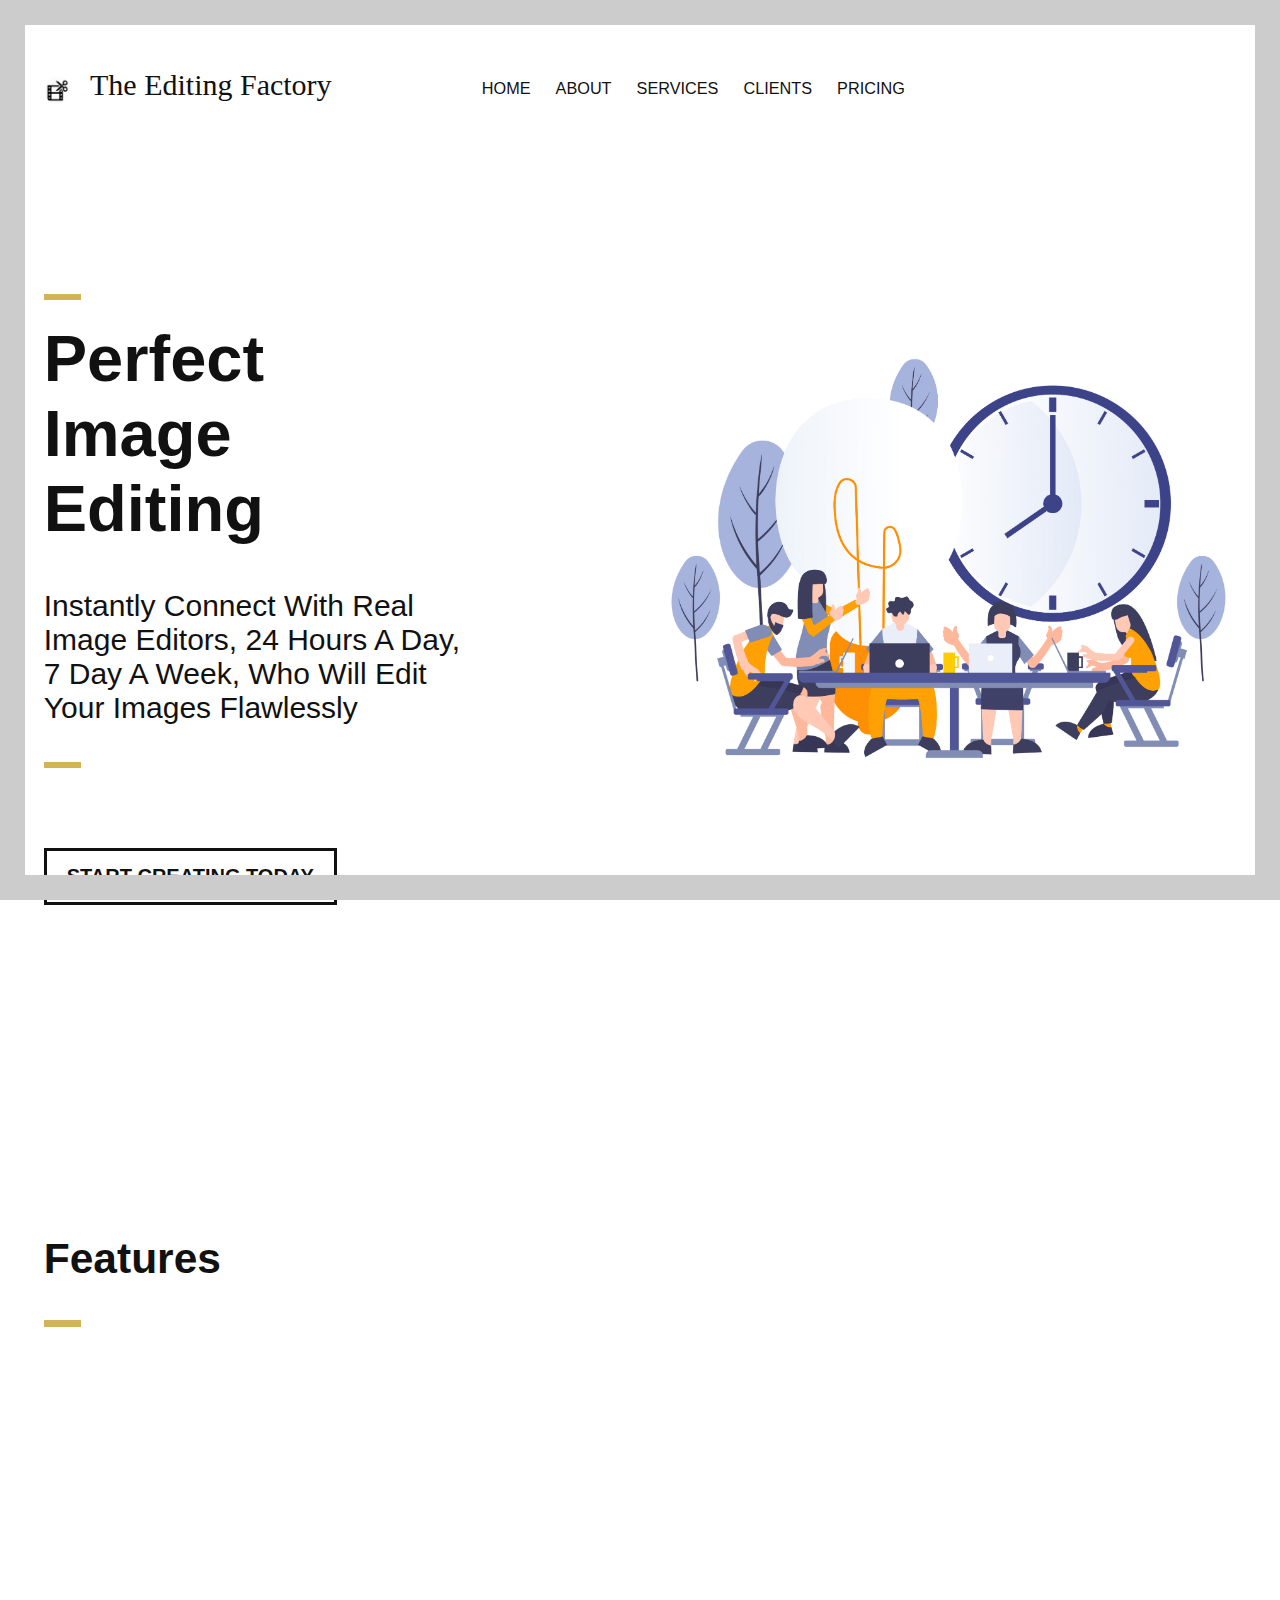
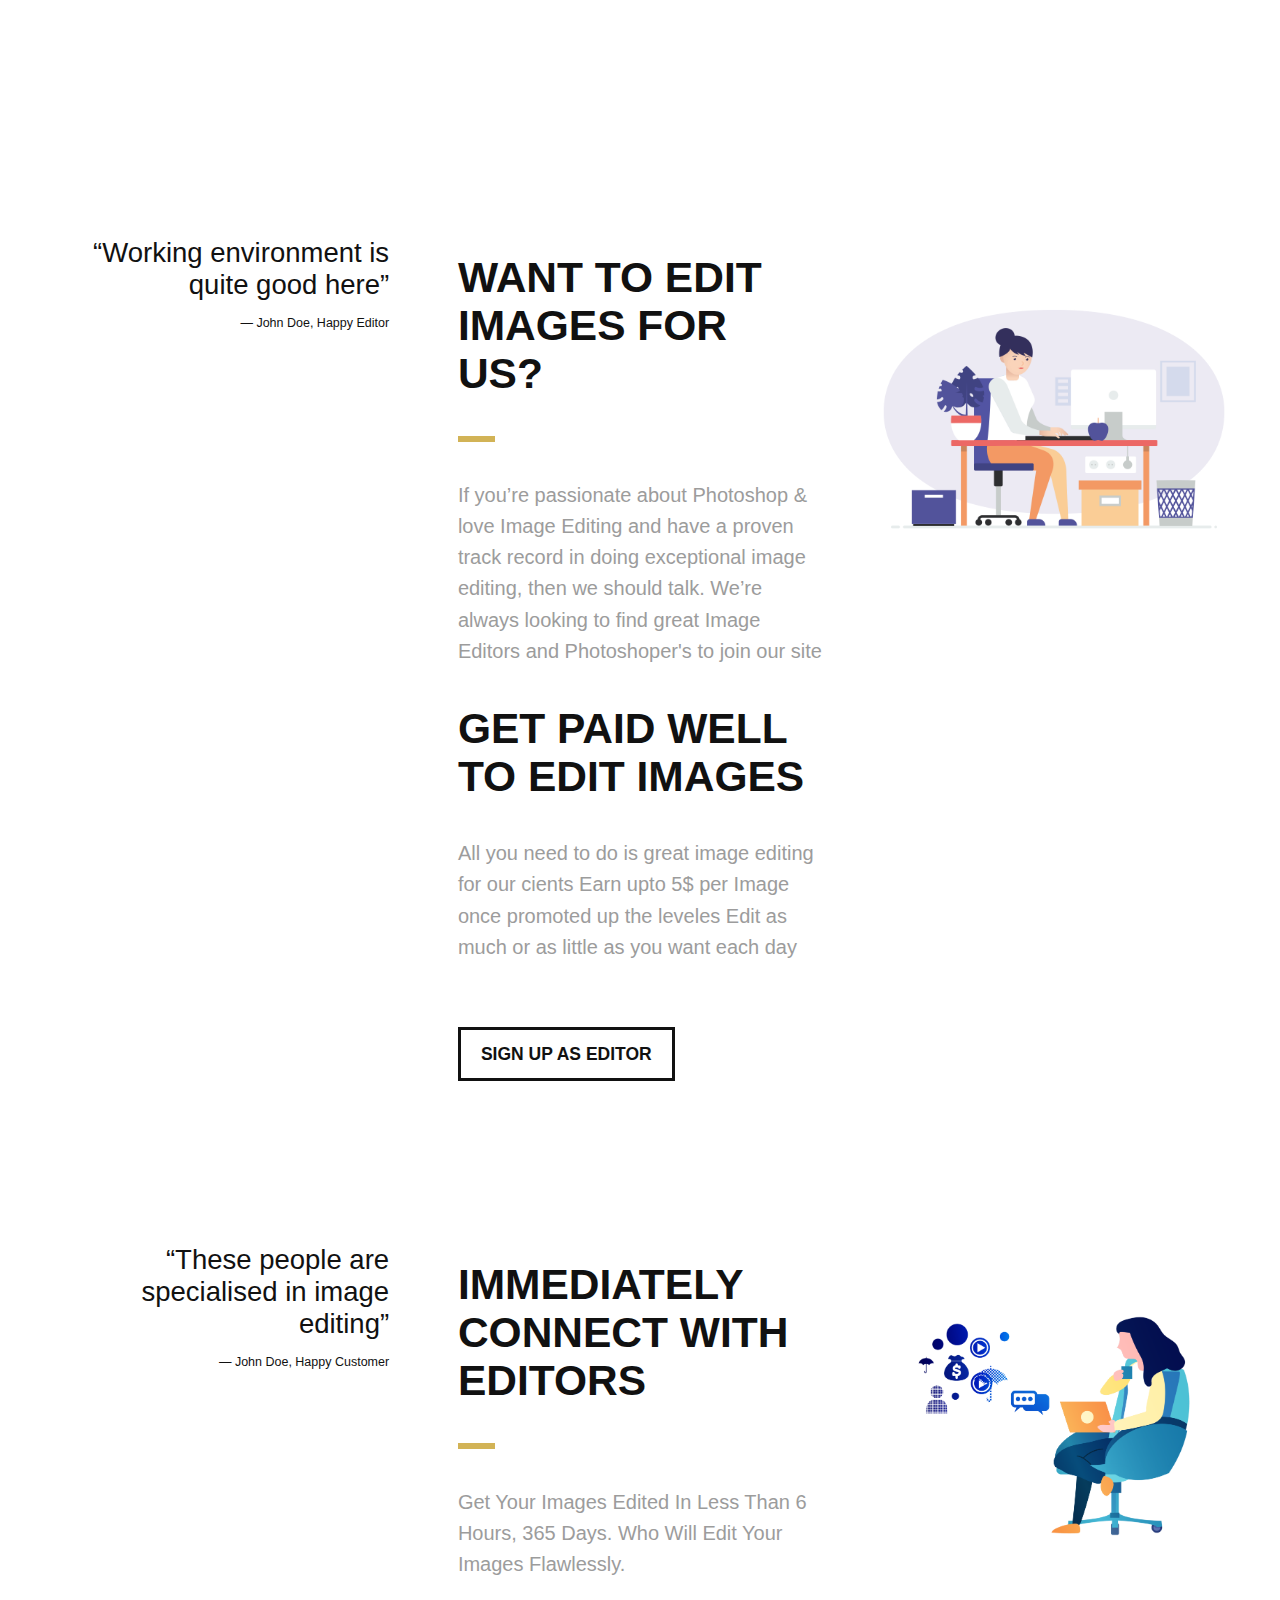
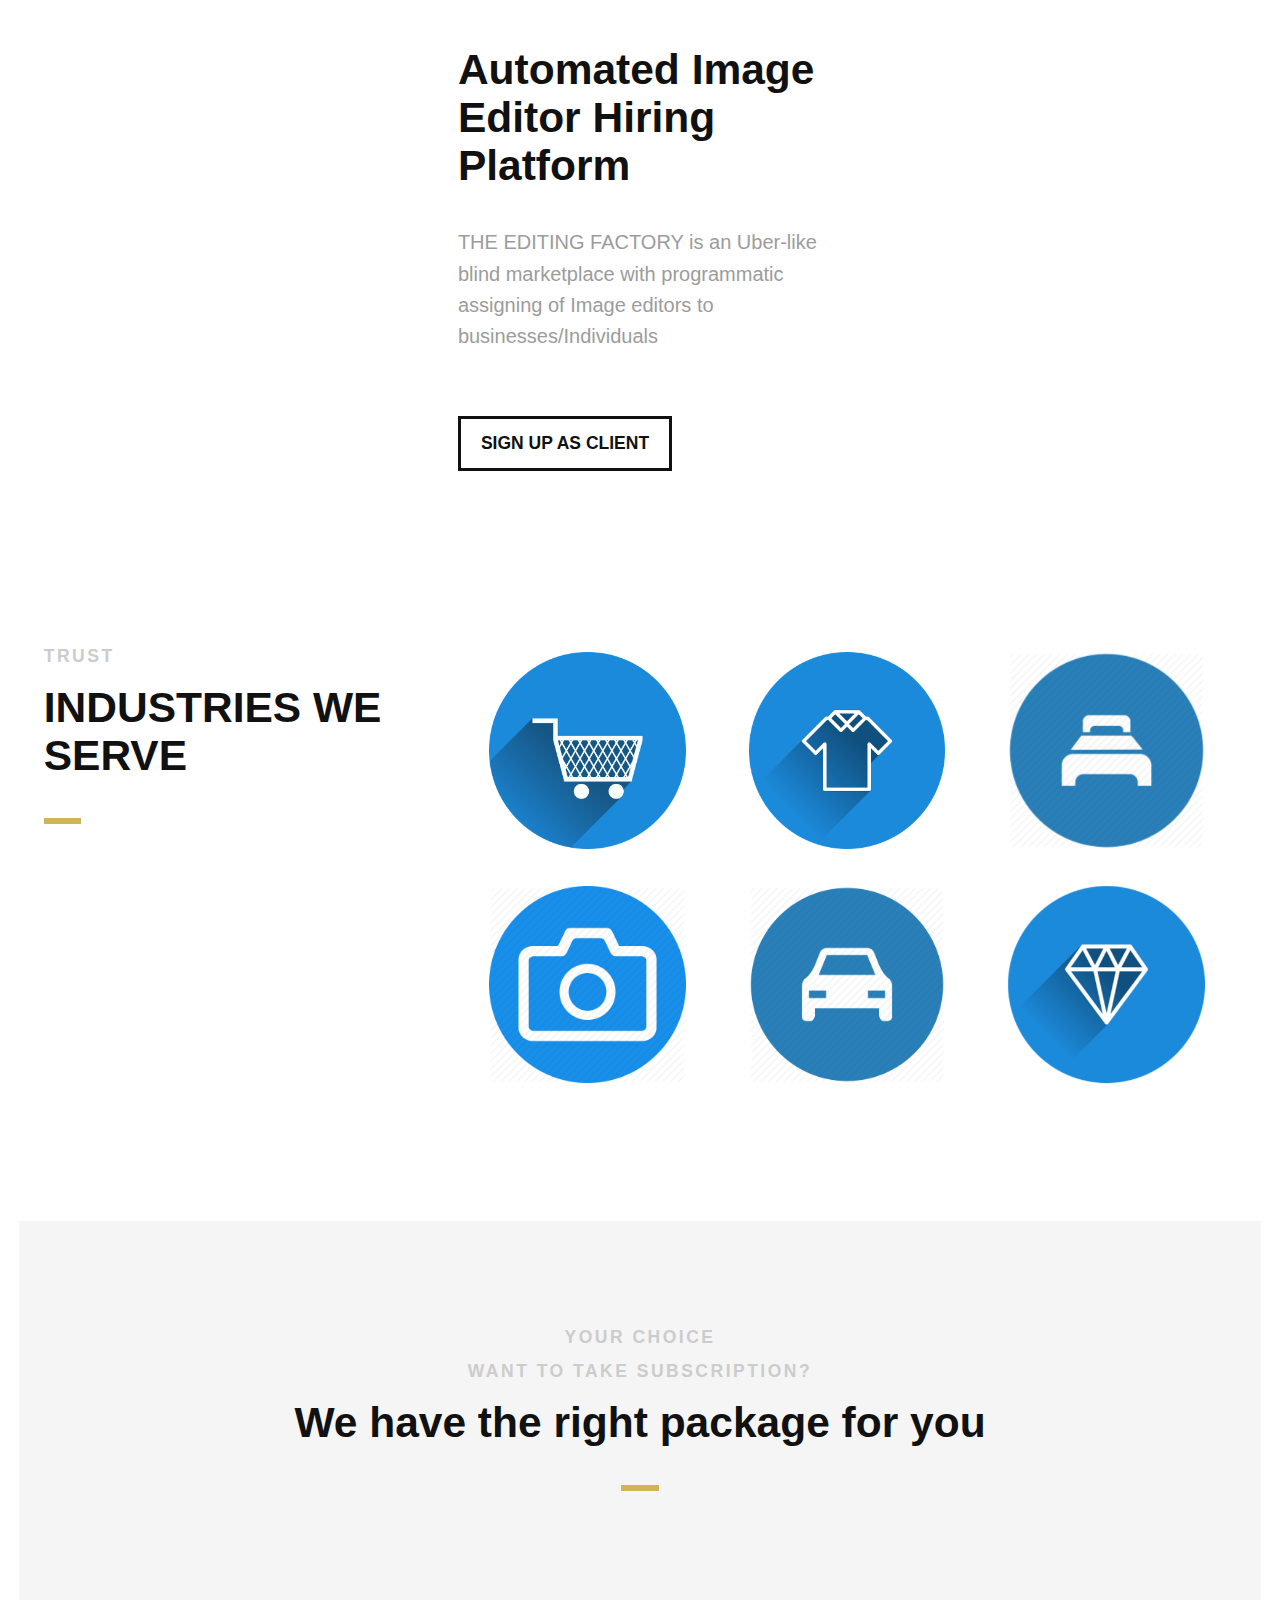
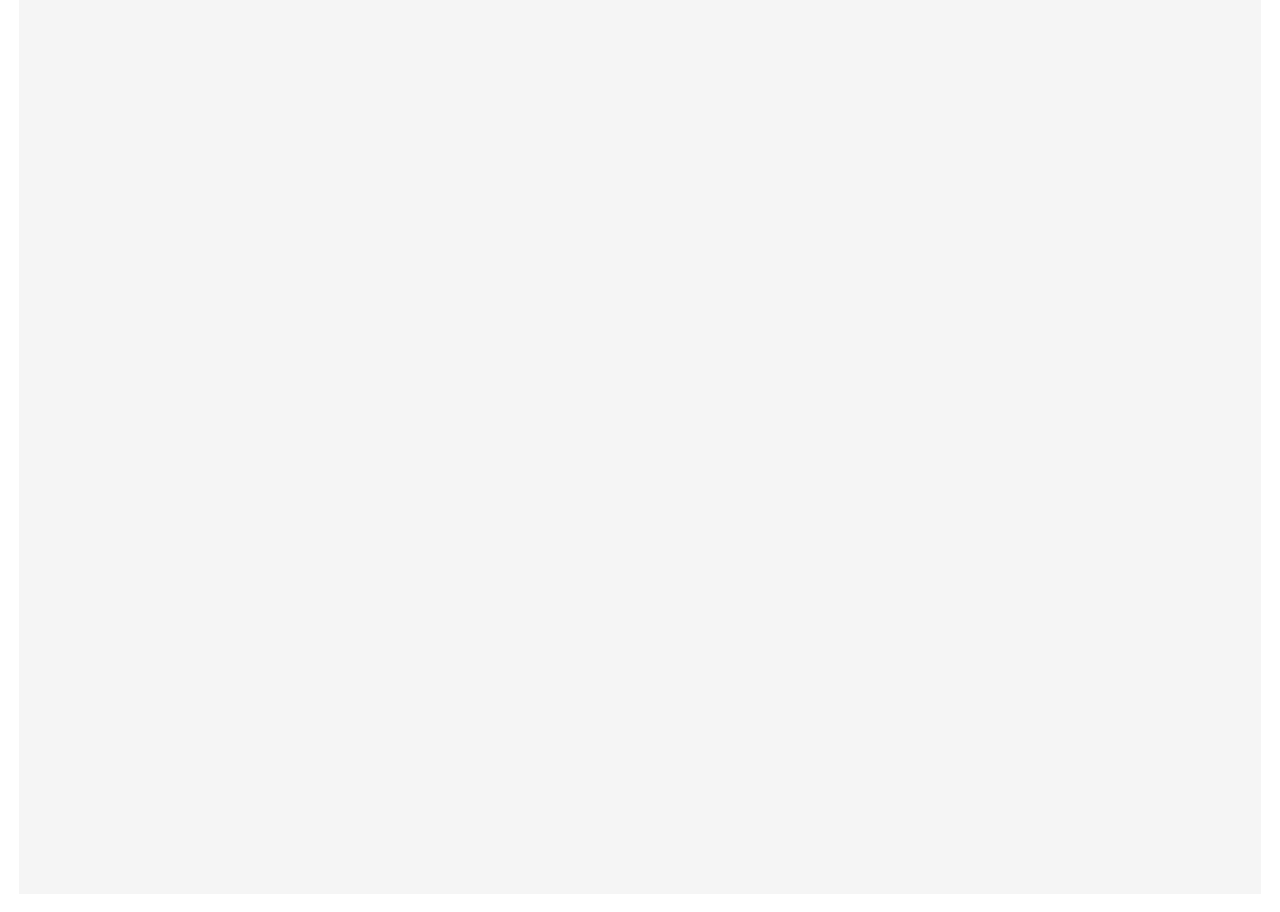
<file: index.html>
<!DOCTYPE html>
<html>
<head lang="en">
    <meta charset="UTF-8">

    <!--Page Title-->
    <title>The Editing factory- Free Landing Page Template</title>

    <base href="https://Arpit12000.github.io/editingfactory/">

    <!--Meta Keywords and Description-->
    <meta name="keywords" content="">
    <meta name="description" content="">
    <meta name="viewport" content="width=device-width, initial-scale=1.0, user-scalable=no"/>

    <!--Favicon-->
    <link rel="shortcut icon" href="images/favicon.ico" title="Favicon"/>

    <!-- Main CSS Files -->
    <link href="assets/css/style.css">

    <!-- Namari Color CSS -->
    <link href="assets/css/namari-color.css">

    <!--Icon Fonts - Font Awesome Icons-->
    <link  href="assets/css/font-awesome.min.css">

    <!-- Animate CSS-->
    <link href="assets/css/font-awesome.css">

    <!--Google Webfonts-->
    <link href='https://fonts.googleapis.com/css?family=Open+Sans:400,300,600,700,800' >
<link rel="stylesheet" href="styles.1b0a52781b25cded14c1.css"></head>
<body>




<app-root>
  <!-- Preloader -->
<div id="preloader">
  <div id="status" class="la-ball-triangle-path">
      <div></div>
      <div></div>
      <div></div>
  </div>
</div>
<!--End of Preloader-->
</app-root>

<!-- Include JavaScript resources -->
<script src="assets/js/jquery.1.8.3.min.js"></script>
<script src="assets/js/wow.min.js"></script>
<script src="assets/js/featherlight.min.js"></script>
<script src="assets/js/featherlight.gallery.min.js"></script>
<script src="assets/js/jquery.scrollUp.min.js"></script>
<script src="assets/js/jquery.easing.min.js"></script>
<script src="assets/js/jquery.stickyNavbar.min.js"></script>
<script src="assets/js/jquery.waypoints.min.js"></script>
<script src="assets/js/images-loaded.min.js"></script>
<script src="assets/js/lightbox.min.js"></script>
<script src="assets/js/site.js"></script>
<script src="assets/js/pushy.min.js"></script>


 












<script src="runtime-es2015.0811dcefd377500b5b1a.js" type="module"></script><script src="runtime-es5.0811dcefd377500b5b1a.js" nomodule defer></script><script src="polyfills-es5.1a3c78b07cd6f16c6e9a.js" nomodule defer></script><script src="polyfills-es2015.1f913f16a2d346cc8bdc.js" type="module"></script><script src="main-es2015.27323115ba32343f4334.js" type="module"></script><script src="main-es5.27323115ba32343f4334.js" nomodule defer></script></body>
</html>
</file>
<file: assets/css/namari-color.css>
/* Namari Landing Page Dynamic Style Index

1. Website Default Styling
2. Navigation
3. Primary and Secondary Colors
4. Banner
5. Typography
6. Buttons
7. Footer


/*------------------------------------------------------------------------------------------*/
/* 1. Website Default Styling */
/*------------------------------------------------------------------------------------------*/


body {
    background:#fff;
}


/* Default Link Color */

a, .la-ball-triangle-path {
    color:#d2b356;
}

a:hover, #header.nav-solid nav a:hover {
    color:#d2b356;
}

/* Default Icon Color */

.icon i {
    color:#d2b356;
}

/* Border Color */

#banner .section-heading:before, .testimonial.classic footer:before {
    background: #d2b356;
}

.pricing-block-content:hover {
    border-color:#d2b356;
}


/*------------------------------------------------------------------------------------------*/
/* 2. Navigation */
/*------------------------------------------------------------------------------------------*/


/* Transparent Navigation Color on a Banner */

#header nav a, #header i {
    color:#111;
}


/* Navigation Colors when the Navigation is sticky and solid */ 

#header.nav-solid, #header.nav-solid a, #header.nav-solid i, #nav-mobile ul li a {
    color:#333;
}


/* Navigation Active State */

#header.nav-solid .active {
    color: #d2b356;
    border-color: #d2b356;
}    



/*------------------------------------------------------------------------------------------*/
/* 3. Primary and Secondary Colors */
/*------------------------------------------------------------------------------------------*/


/* Primary Background and Text Colors */

.primary-color, .featured .pricing {
    background-color:#d2b356;
}

.primary-color, .primary-color .section-title, .primary-color .section-subtitle, .featured .pricing, .featured .pricing p {
    color:#fff;    
}

.section-heading h2:after {
    background:#d2b356;
    content:"";
    display:block;
    width:30px;
    height:5px;
    margin-top:30px;
}

.text-center .section-heading h2:after {
    margin:30px auto 25px auto;
}

/* Primary Icon Colors */

.primary-color .icon i, .primary-color i {
    color:#fff;
}


/* Secondary Background and Text Colors */

.secondary-color {
    background-color:#f5f5f5;
}


/*------------------------------------------------------------------------------------------*/
/* 4. Banner */
/*------------------------------------------------------------------------------------------*/


/* Banner Background and Text Colors */

#banner {
    background: url("../images/banner-images/banner-image-1.jpg") no-repeat center top;
    background-size:cover;
}


/*------------------------------------------------------------------------------------------*/
/* 5. Typography */
/*------------------------------------------------------------------------------------------*/


body {
    font-family: 'Open Sans', sans-serif, Arial, Helvetica;
    font-size:15px;
    font-weight:normal;
    color:#111;
}

/* Logo, if you are using Fonts as Logo and not image

#logo h1 {
    font-family:;
    font-size:; 
    font-weight:;
    color:;
}

#logo h2 {
    font-family:;
    font-size:; 
    font-weight:;
    color:;
}

*/


/* Banner Typography */

#banner h1 {
    font-family: 'Open Sans', sans-serif, Arial, Helvetica;
    font-size:62px;
    line-height:60px;
    font-weight:800;
    color:#111;
}

#banner h2 {
    font-family: 'Open Sans', sans-serif, Arial, Helvetica;
    font-size:18px;
    font-weight:300;
    color:#111;
}


/* Section Title and Subtitle */

.section-title {
    font-family: 'Open Sans', sans-serif, Arial, Helvetica;
    font-size: 34px; 
    font-weight:700;
    color:#111;
}

.section-subtitle {
    font-family: 'Open Sans', sans-serif, Arial, Helvetica;
    font-size: 16px;
    font-weight:300;
    color:#9c9c9c;
}

/* Testimonial */

.testimonial q {
    font-family: 'Open Sans', sans-serif, Arial, Helvetica;
    font-size: 17px; 
    font-weight:300;
}

.testimonial.classic q, .testimonial.classic footer {
    color:#111;
}


/* Standard Headings h1-h6 */

h1 {
    font-family: 'Open Sans', sans-serif, Arial, Helvetica;
    font-size: 40px; 
    font-weight:300;
    color:#111;
}

h2 {
    font-family: 'Open Sans', sans-serif, Arial, Helvetica;
    font-size: 34px; 
    font-weight:300;
    color:#111;
}

h3 {
    font-family: 'Open Sans', sans-serif, Arial, Helvetica;
    font-size: 30px; 
    font-weight:700;
    color:#111;
}

h4 {
    font-family: 'Open Sans', sans-serif, Arial, Helvetica;
    font-size: 18px; 
    font-weight:400;
    color:#111;
}

h5 {
    font-family: 'Open Sans', sans-serif, Arial, Helvetica;
    font-size: 16px; 
    font-weight:400;
    color:#111;
}

h6 {
    font-family: 'Open Sans', sans-serif, Arial, Helvetica;
    font-size: 14px; 
    font-weight:400;
    color:#111;
}


/*------------------------------------------------------------------------------------------*/
/* 6. Buttons */
/*------------------------------------------------------------------------------------------*/

/* ----------Default Buttons---------- */


/* Button Text */

.button, input[type="submit"]  {
    font-family: 'Open Sans', sans-serif, Arial, Helvetica;
    font-size:14px;
    font-weight:bold;
    color:#111;
}


/* Button Color */

.button, input[type="submit"] {
    border-color:#111;
}


/* Button Hover Color */

.button:hover,  input[type="submit"]:hover {
    border-color:#d2b356;
    color:#d2b356;
}


/* ----------Banner Buttons---------- */


/* Button Text */

#banner .button {
    font-family: 'Open Sans', sans-serif, Arial, Helvetica;
    font-size:16px;
    color:#111;
}


/* Button Color */

#banner .button {
    border-color:#111;
}


/* Button Hover Color */

#banner .button:hover {
    color:#d2b356;
    border-color:#d2b356;
}


/*------------------------------------------------------------------------------------------*/
/* 7. Footer */
/*------------------------------------------------------------------------------------------*/

#landing-footer, #landing-footer p, #landing-footer a {
    font-family: 'Open Sans', sans-serif, Arial, Helvetica;
    font-size:12px;
    font-weight:normal;
    color:#999;
}

/* Footer Icon Color */

#landing-footer i {
    color:#999;
}
</file>
<file: styles.1b0a52781b25cded14c1.css>
*,:after,:before{box-sizing:border-box}blockquote,body,dd,div,dl,dt,form,h1,h2,h3,h4,h5,h6,li,ol,pre,td,th,ul{margin:0;padding:0;direction:ltr}body{margin:0;padding:0;-webkit-font-smoothing:antialiased;overflow-x:hidden}p{line-height:25px}.row img{height:auto;max-width:100%}a{text-decoration:none;line-height:inherit;transition:opacity .3s ease-out}iframe{border:0!important}.parallax-window{min-height:400px;background:transparent}figure{margin:0}.page-border{position:fixed;z-index:999999;pointer-events:none}.page-border .bottom-border,.page-border .left-border,.page-border .right-border,.page-border .top-border{background:#f3f3ef;position:fixed;z-index:9999}.page-border>.bottom-border,.page-border>.left-border,.page-border>.right-border,.page-border>.top-border{padding:11px;background:#ccc}.page-border .bottom-border,.page-border .top-border{width:100%;padding:10px;left:0}.page-border .left-border,.page-border .right-border{padding:10px;height:100%;top:0}.page-border .top-border{top:0}.page-border .right-border{right:0}.page-border .bottom-border{bottom:0}.page-border .left-border{left:0}#wrapper{margin:0 15px;padding:15px 0;position:relative}input,textarea{border:1px solid #e1e1e1;padding:10px;transition:all .3s linear;border-radius:3px}input{height:40px;margin:3px 0;outline:none;line-height:normal;font-size:14px}input[type=submit]{cursor:pointer;border-style:solid;border-width:2px;padding-top:0;padding-bottom:0}select{border:1px solid #e1e1e1;height:40px;padding:5px}input:focus,textarea:focus{box-shadow:inset 0 1px 3px rgba(0,0,0,.1)}:focus{outline:none}section{clear:both;overflow:hidden}.row{max-width:1245px;margin:0 auto;padding:75px 0;position:relative}.no-padding-bottom.row,.no-padding-bottom .row,.no-padding-bottom div{padding-bottom:0}.no-padding-top.row,.no-padding-top div{padding-top:0}.big-padding-top{padding-top:75px!important}.big-padding-bottom{padding-bottom:85px!important}[class*=col-]{float:left;padding:20px}#clients .col-2-3 [class*=col-]{padding:0}.clearfix:after{content:"";display:table;clear:both}.col-1{width:100%}.col-2{width:50%}.col-3{width:33.33%}.col-4{width:25%}.col-5{width:20%}.col-6{width:16.6666666667%}.col-7{width:14.2857142857%}.col-8{width:12.5%}.col-9{width:11.1111111111%}.col-10{width:10%}.col-11{width:9.09090909091%}.col-12{width:8.33%}.col-2-3{width:66.66%}.col-3-4{width:75%}.col-9-10{width:90%}.col-61{width:61.8%}.col-38{width:38.2%}#header{height:71px!important;overflow:visible;z-index:9999;width:100%;position:absolute!important}#header .row{padding:0}#header aside{text-align:right}#header ul{text-align:center}#header li{display:inline-block;list-style:none;margin:0}#logo{float:left;height:71px;line-height:66px;margin-right:15px}#logo h1,#logo h2{display:inline-block}#banner #logo h1{font-size:28px;margin-right:10px;font-weight:900;padding:0}#logo h2{font-size:18px;padding:0}#logo img{max-height:22px;vertical-align:middle;margin-right:15px}#navigation-logo,.nav-solid #logo #banner-logo{display:none}.nav-solid #logo #navigation-logo{display:inline-block}.call-to-action{padding:35px 0}.button{font-size:16px;margin:35px 0;padding:11px 16px;transition:all .3s linear;display:inline-block;border-width:3px;border-style:solid}#video-section{position:relative}.play-video{height:110px;position:absolute;top:50%;margin-top:-110px;width:100%}.play-icon{display:inline-block;font-size:0;cursor:pointer;margin:45px auto;width:110px;height:110px;border-radius:50%;text-align:center;position:relative;z-index:1}.play-icon:after{pointer-events:none;position:absolute;width:100%;height:100%;border-radius:50%;content:"";box-sizing:content-box}.play-icon:before{font-family:fontawesome;content:"\f144";speak:none;font-size:74px;line-height:110px;font-style:normal;font-weight:400;font-variant:normal;text-transform:none;display:block;-webkit-font-smoothing:antialiased;color:#fff}.play-video .play-icon{background:hsla(0,0%,100%,.5);transition:transform .3s ease-out,background .4s}.play-video .play-icon:after{top:0;left:0;padding:0;z-index:-1;box-shadow:0 0 0 2px hsla(0,0%,100%,.1);opacity:0;transform:scale(.9)}.play-video .play-icon:hover{background:hsla(0,0%,100%,.05);transform:scale(.93);color:#fff}#header{font-size:13px}#header aside{float:right}#header nav ul{text-transform:uppercase}#header nav a{height:71px;line-height:71px;display:block;padding:0 10px}#header nav a:hover{opacity:.6}#header.nav-solid [class*=col-]{padding:0 20px}#header.nav-solid{background:#fff;box-shadow:2px 0 3px rgba(0,0,0,.2);position:fixed!important;left:0}#header.nav-solid nav a{border-bottom:3px solid;border-color:#fff;transition:all .3s ease-out}#header.nav-solid nav a:hover{opacity:1}#header.nav-solid .social-icons a{transition:all .3s ease-out;opacity:.5}#header.nav-solid .social-icons a:hover{opacity:1;color:#e4473c}#nav-trigger{display:none;text-align:right}#nav-trigger span{color:#111;cursor:pointer;text-transform:uppercase;font-size:22px;transition:all .3s ease-out}#nav-trigger span,#nav-trigger span:after{display:inline-block;width:38px;height:71px;text-align:center;border-top-right-radius:5px;border-top-left-radius:5px}#nav-trigger span:after{font-family:fontAwesome;line-height:75px;content:"\f0c9"}#nav-trigger span.open:after{content:"\f00d"}#nav-trigger span:hover,.nav-solid #nav-trigger span.open:hover,.nav-solid #nav-trigger span:hover{opacity:.6}#nav-trigger span.open,#nav-trigger span.open:hover{color:#111}.nav-solid #nav-trigger span.open:hover{color:#999}.nav-solid #nav-trigger span{color:#999;opacity:1}nav#nav-mobile{position:relative;display:none}nav#nav-mobile ul{display:none;list-style-type:none;position:absolute;left:0;right:0;margin-left:-20px;margin-right:-20px;padding-top:10px;padding-bottom:10px;text-align:center;background-color:#fff;box-shadow:0 5px 3px rgba(0,0,0,.2)}nav#nav-mobile ul:after{display:none}nav#nav-mobile li{margin:0 20px;float:none;text-align:left;border-bottom:1px solid #e1e1e1}nav#nav-mobile li:last-child{border-bottom:none}.nav-solid nav#nav-mobile li{border-top:1px solid #e1e1e1;border-bottom:none}nav#nav-mobile a{padding:12px 0;color:#333;width:100%;height:auto;line-height:normal;display:block;border-bottom:none!important;transition:all .3s ease-out}nav#nav-mobile a:hover{background:#fafafa;opacity:1}#header .col-4{text-align:right}.social-icons{display:inline-block;list-style:none}.social-icons a{display:inline-block;width:32px;text-align:center}.social-icons a:hover{opacity:.7}.social-icons span{display:none}#header .social-icons{margin-top:27px}img{vertical-align:top}.image-center{display:block;margin:0 auto}a img{border:none;transition:all .3s ease-out;-webkit-backface-visibility:hidden}a img:hover{opacity:.7}h1{padding:20px 0}h2{padding:14px 0}h3{padding:10px 0}h4,h5,h6{padding:7px 0}.text-left{text-align:left}.text-center{text-align:center}.text-right{text-align:right}.section-heading{padding:0 0 15px}.section-subtitle{font-size:18px;padding-top:0}.section-heading h3{font-size:14px;font-weight:700;color:#ccc;letter-spacing:2px;padding-bottom:0}#banner{background:size 10;widows:10%;height:auto}#banner-content.row{padding-top:170px;padding-bottom:100px}#banner h1{padding-top:5%}#banner .section-heading:before{content:"";display:block;width:30px;height:5px;margin-top:30px}.fa-1x{font-size:15px!important}.icon-block{position:relative}.icon-block h4{font-weight:700;padding-top:0}.icon-block .icon{position:absolute}.icon-block p{margin-top:0}.icon-left .icon{left:15}.icon-left .icon-block-description{padding-left:53px}.icon-right .icon{right:15}.icon-right .icon-block-description{padding-right:53px}.icon-top{display:block}.icon-top .icon{position:relative;display:block}.icon-top .icon-block-description{padding-top:25px}.banner-parallax-1,.banner-parallax-2,.banner-parallax-3{min-height:350px}.divider{position:relative;width:40%;height:20px;line-height:20px;margin:10px auto 5px;clear:both;text-align:center}.divider-inner{position:absolute;height:1px;width:100%;top:50%;margin-top:-1px;border-color:currentcolor #e1e1e1 #e1e1e1;border-top:1px solid #e1e1e1}.divider i{background:#fff;position:relative;top:-11px;padding:0 5px;color:#e1e1e1}.introduction img.featured{padding:55px 0 0}.features.row{padding-left:5%;padding-right:5%}.features div:nth-child(4){clear:both}.testimonial{padding:15px}blockquote{position:relative}.testimonial img{max-height:120px;border-radius:250em}.testimonial footer{padding-top:12px}.testimonial.classic img{display:inline-block;margin-bottom:25px}.testimonial.classic q{display:block}.testimonial.classic footer:before{display:block;content:"";width:30px;height:4px;margin:10px auto 15px}.testimonial.bigtest{padding-top:0}.testimonial.bigtest q{font-size:22px}#gallery img{max-height:300px}#gallery [class*=col-]{padding:0}#gallery a{display:inline-block;position:relative;overflow:hidden}#gallery a:hover img{opacity:.15;-moz-backface-visibility:hidden}#gallery a:before{font-size:2.2em;font-style:normal;font-weight:400;text-align:center;content:"+";width:70px;height:70px;border-radius:100em;display:block;position:absolute;top:55%;left:50%;line-height:72px;margin:-35px 0 0 -35px;opacity:0;transition:all .2s linear;vertical-align:middle}#gallery a:hover:before{opacity:1;top:50%;left:50%}@media{.featherlight{display:none;position:fixed;top:0;right:0;bottom:0;left:0;z-index:2147483647;text-align:center;white-space:nowrap;cursor:pointer;background:#333;background:transparent}.featherlight:last-of-type{background:rgba(0,0,0,.8)}.featherlight:before{content:"";display:inline-block;height:100%;vertical-align:middle;margin-right:-.25em}.featherlight .featherlight-content{text-align:left;vertical-align:middle;display:inline-block;overflow:auto;padding:25px 0;border-bottom:25px solid transparent;min-width:30%;margin-left:5%;margin-right:5%;max-height:95%;cursor:auto;white-space:normal}.featherlight .featherlight-inner{display:block}.featherlight .featherlight-close-icon{position:absolute;z-index:9999;top:25px;right:25px;line-height:25px;width:25px;cursor:pointer;text-align:center;color:#fff;font-family:fontawesome;font-size:22px;opacity:.5;transition:all .3s ease-out}.featherlight .featherlight-close-icon:hover{opacity:1}.featherlight .featherlight-image{max-height:100%;max-width:100%}.featherlight-iframe .featherlight-content{border-bottom:0;padding:0}.featherlight iframe{border:none}}@media only screen and (max-width:1024px){.featherlight .featherlight-content{margin-left:10px;margin-right:10px;max-height:98%;padding:10px 10px 0;border-bottom:10px solid transparent}}@media{.featherlight-next,.featherlight-previous{font-family:fontawesome;font-size:22px;display:block;position:absolute;top:25px;right:0;bottom:0;left:80%;cursor:pointer;-webkit-touch-callout:none;-webkit-user-select:none;-moz-user-select:none;-ms-user-select:none;user-select:none;background:transparent;transition:all .3s ease-out}.featherlight-previous{left:0;right:80%}.featherlight-next span,.featherlight-previous span{display:inline-block;opacity:.3;position:absolute;top:50%;width:100%;font-size:80px;line-height:80px;margin-top:-40px;color:#fff;font-style:normal;font-weight:400;transition:all .3s ease-out}.featherlight-next span{text-align:right;left:auto;right:7%}.featherlight-previous span{text-align:left;left:7%}.featherlight-next:hover span,.featherlight-previous:hover span{display:inline-block;opacity:1}.featherlight-loading .featherlight-next,.featherlight-loading .featherlight-previous{display:none}}@media only screen and (max-device-width:1024px){.featherlight-next:hover,.featherlight-previous:hover{background:none}.featherlight-next span,.featherlight-previous span{display:block}}@media only screen and (max-width:1024px){.featherlight-next,.featherlight-previous{top:10px;right:10px;left:85%}.featherlight-previous{left:10px;right:85%}.featherlight-next span,.featherlight-previous span{margin-top:-30px;font-size:40px}}#video-box{color:#fff;position:relative;overflow:hidden;text-align:center}.easyContainer,.video_container{position:relative;padding-bottom:56.25%;margin:0;padding-top:0;height:0;overflow:hidden}.video_container embed,.video_container iframe,.video_container object{position:absolute;top:0;left:0;width:100%!important;height:100%!important}.slvj-lightbox embed,.slvj-lightbox iframe,.slvj-lightbox object{width:100%!important;height:529px!important}.videojs-background-wrap{overflow:hidden;position:absolute;height:100%;width:100%;top:0;left:0;z-index:-998}#slvj-window{width:100%;min-height:100%;z-index:9999999999;background:rgba(0,0,0,.8);position:fixed;top:0;left:0}#slvj-window,#slvj-window *{box-sizing:border-box}#slvj-background-close{width:100%;min-height:100%;z-index:31;position:fixed;top:0;left:0}#slvj-back-lightbox{max-width:940px;max-height:529px;z-index:32;text-align:center;margin:0 auto}.slvj-lightbox{width:100%;height:100%;margin:0;z-index:53}#slvj-close-icon:before{font-family:fontawesome;color:#fff;content:"\f00d";font-size:22px;opacity:.5;transition:all .3s ease-out;z-index:99999;height:22px;width:22px;position:absolute;top:15px;right:15px;cursor:pointer}#slvj-close-icon:before:hover{opacity:1;cursor:pointer}#clients a{display:block;text-align:center;position:relative;text-transform:uppercase;font-weight:700;color:#fff}#clients img{display:inline-block;padding:15px 25px}.client-overlay{background:rgba(0,0,0,.8);position:absolute;top:0;right:0;bottom:0;left:0;width:100%;height:100%;opacity:0;transition:all .3s ease-out}#clients a:hover .client-overlay{opacity:1}.client-overlay span{position:absolute;top:48%;left:0;width:100%;text-align:center;display:inline-block}.pricing-block-content{background:#fff;padding:25px 0;box-shadow:0 1px 2px rgba(0,0,0,.07);transition:all .2s ease-in-out 0s;position:relative;border:10px solid #fff}.pricing-block ul{list-style:none;margin:25px 0}.pricing-block li{padding:14px 0;border-bottom:1px dotted #e1e1e1}.pricing-block li:last-of-type{border:none}.pricing-block h3{font-size:17px;text-transform:uppercase;padding-bottom:0}.pricing-sub{font-style:italic;color:#ccc;margin:0 0 25px}.pricing{background:#f5f5f5;padding:25px}.price,.pricing{position:relative}.price{display:inline-block;font-size:62px;font-weight:700}.price span{position:absolute;top:0;left:-20px;font-size:22px}.pricing p{font-style:italic;color:#b4b4b4;line-height:auto;margin:0}#landing-footer{clear:both}#landing-footer .row{padding:0}#landing-footer p{margin:0}#landing-footer ul{list-style:none;text-align:right}#landing-footer li{display:inline-block}#scrollUp{bottom:15px;right:30px;width:70px;height:80px;margin-bottom:-10px;padding:0 5px 20px;text-align:center;text-decoration:none;color:#fff;transition:margin-bottom .15s linear}#scrollUp:hover{margin-bottom:0}#scrollUp:before{background:#ccc;font-family:fontawesome;font-size:2.4em;font-style:normal;font-weight:400;text-align:center;color:#fff;width:45px;height:45px;display:inline-block;line-height:45px;content:"\f106";opacity:1}#preloader{position:fixed;top:0;left:0;right:0;bottom:0;background-color:#fff;z-index:99999}#status{width:110px;height:110px;position:absolute;left:50%;top:50%;background-position:50%;margin:-55px 0 0 -55px;text-align:center}
/*!
 * Load Awesome v1.1.0 (http://github.danielcardoso.net/load-awesome/)
 * Copyright 2015 Daniel Cardoso <@DanielCardoso>
 * Licensed under MIT
 */.la-ball-triangle-path,.la-ball-triangle-path>div{position:relative;box-sizing:border-box}.la-ball-triangle-path{display:block;font-size:0;color:#fff}.la-ball-triangle-path.la-dark{color:#333}.la-ball-triangle-path>div{display:inline-block;float:none;background-color:currentColor;border:0 solid}.la-ball-triangle-path{width:32px;height:32px}.la-ball-triangle-path>div{position:absolute;top:0;left:0;width:10px;height:10px;border-radius:100%}.la-ball-triangle-path>div:first-child{-webkit-animation:ball-triangle-path-ball-one 2s ease-in-out 0s infinite;animation:ball-triangle-path-ball-one 2s ease-in-out 0s infinite}.la-ball-triangle-path>div:nth-child(2){-webkit-animation:ball-triangle-path-ball-two 2s ease-in-out 0s infinite;animation:ball-triangle-path-ball-two 2s ease-in-out 0s infinite}.la-ball-triangle-path>div:nth-child(3){-webkit-animation:ball-triangle-path-ball-tree 2s ease-in-out 0s infinite;animation:ball-triangle-path-ball-tree 2s ease-in-out 0s infinite}.la-ball-triangle-path.la-sm{width:16px;height:16px}.la-ball-triangle-path.la-sm>div{width:4px;height:4px}.la-ball-triangle-path.la-2x{width:64px;height:64px}.la-ball-triangle-path.la-2x>div{width:20px;height:20px}.la-ball-triangle-path.la-3x{width:96px;height:96px}.la-ball-triangle-path.la-3x>div{width:30px;height:30px}@-webkit-keyframes ball-triangle-path-ball-one{0%{transform:translateY(220%)}17%{opacity:.25}33%{opacity:1;transform:translate(110%)}50%{opacity:.25}66%{opacity:1;transform:translate(220%,220%)}83%{opacity:.25}to{opacity:1;transform:translateY(220%)}}@keyframes ball-triangle-path-ball-one{0%{transform:translateY(220%)}17%{opacity:.25}33%{opacity:1;transform:translate(110%)}50%{opacity:.25}66%{opacity:1;transform:translate(220%,220%)}83%{opacity:.25}to{opacity:1;transform:translateY(220%)}}@-webkit-keyframes ball-triangle-path-ball-two{0%{transform:translate(110%)}17%{opacity:.25}33%{opacity:1;transform:translate(220%,220%)}50%{opacity:.25}66%{opacity:1;transform:translateY(220%)}83%{opacity:.25}to{opacity:1;transform:translate(110%)}}@keyframes ball-triangle-path-ball-two{0%{transform:translate(110%)}17%{opacity:.25}33%{opacity:1;transform:translate(220%,220%)}50%{opacity:.25}66%{opacity:1;transform:translateY(220%)}83%{opacity:.25}to{opacity:1;transform:translate(110%)}}@-webkit-keyframes ball-triangle-path-ball-tree{0%{transform:translate(220%,220%)}17%{opacity:.25}33%{opacity:1;transform:translateY(220%)}50%{opacity:.25}66%{opacity:1;transform:translate(110%)}83%{opacity:.25}to{opacity:1;transform:translate(220%,220%)}}@keyframes ball-triangle-path-ball-tree{0%{transform:translate(220%,220%)}17%{opacity:.25}33%{opacity:1;transform:translateY(220%)}50%{opacity:.25}66%{opacity:1;transform:translate(110%)}83%{opacity:.25}to{opacity:1;transform:translate(220%,220%)}}@media (max-width:1024px){#nav-trigger{display:block}nav#nav-main{display:none}nav#nav-mobile,nav#nav-mobile li{display:block}#header aside{display:none}}@media (max-width:480px){#wrapper{margin:0;padding:0}#scrollUp,#scrollUp:before,.page-border{display:none}.row{padding:15px!important}.col-1,.col-2,.col-2-3,.col-3,.col-3-4,.col-4,.col-5,.col-6,.col-7,.col-8,.col-9,.col-9-10,.col-10,.col-11,.col-12,.col-38,.col-61,.row{width:100%}.col-1,.col-2,.col-2-3,.col-3,.col-3-4,.col-4,.col-5,.col-6,.col-7,.col-8,.col-9,.col-9-10,.col-10,.col-11,.col-12,.col-38,.col-61{padding-right:0;padding-left:0}#header .row{padding:0 15px!important}#header.nav-solid [class*=col-],#logo h2{padding:0}#header aside{clear:both;padding:0}#header ul.social-icons{margin-top:0}#banner-content.row{padding-top:85px!important}.call-to-action{padding-bottom:25px}.slvj-lightbox embed,.slvj-lightbox iframe,.slvj-lightbox object{height:270px!important}#landing-footer #copyright{float:left;width:50%}#landing-footer .social-icons{float:right;width:50%}h1{font-size:38px}#banner h1{font-size:48px}a#scrollUp{display:none!important}}@media (min-width:480px) and (max-width:767px){#wrapper{margin:0;padding:0}#scrollUp,#scrollUp:before,.page-border{display:none}.row{padding:15px 0!important}.col-1,.col-2,.col-2-3,.col-3-4,.col-5,.col-7,.col-9,.col-11,.col-38,.col-61,.row{width:100%}.col-3,.col-4,.col-6,.col-8,.col-10,.col-12{width:50%}#header .row{padding:0!important}#header aside{display:inline-block;position:absolute;top:40px;right:60px;padding-top:3px;padding-right:5px}#header.nav-solid aside{top:20px}#header aside ul{margin-top:0!important;padding-top:6px}#banner-content.row{padding-top:85px!important}nav#nav-mobile ul{margin-left:-40px;margin-right:-40px;padding-left:20px;padding-right:20px}.slvj-lightbox embed,.slvj-lightbox iframe,.slvj-lightbox object{height:370px!important}#landing-footer #copyright{float:left;width:50%}#landing-footer .social-icons{float:right;width:50%}}@media (min-width:768px) and (max-width:1024px){#wrapper{margin:0;padding:0}.page-border{display:none}.big-padding-top{padding-top:45px!important}#header aside{display:inline-block;position:absolute;top:40px;right:60px;padding-top:3px;padding-right:5px}#header.nav-solid aside{top:20px}#header aside ul{margin-top:0!important;padding-top:6px}nav#nav-mobile ul{margin-left:-40px;margin-right:-40px;padding-left:20px;padding-right:20px}.slvj-lightbox embed,.slvj-lightbox iframe,.slvj-lightbox object{height:432px!important}}body{background:#fff}#header.nav-solid nav a:hover,.icon i,.la-ball-triangle-path,a,a:hover{color:#d2b356}#banner .section-heading:before,.testimonial.classic footer:before{background:#d2b356}.pricing-block-content:hover{border-color:#d2b356}#header i,#header nav a{color:#111}#header.nav-solid,#header.nav-solid a,#header.nav-solid i,#nav-mobile ul li a{color:#333}#header.nav-solid .active{color:#d2b356;border-color:#d2b356}.featured .pricing,.primary-color{background-color:#d2b356}.featured .pricing,.featured .pricing p,.primary-color,.primary-color .section-subtitle,.primary-color .section-title{color:#fff}.section-heading h2:after{background:#d2b356;content:"";display:block;width:30px;height:5px;margin-top:30px}.text-center .section-heading h2:after{margin:30px auto 25px}.primary-color .icon i,.primary-color i{color:#fff}.secondary-color{background-color:#f5f5f5}#banner{background:url(header.3d37c3c74f4f5c51665e.png);background-size:50em;background-position:100%;background-repeat:no-repeat}body{font-size:10px;font-weight:400}#banner h1,body{font-family:Open Sans,sans-serif,Arial,Helvetica;color:#111}#banner h1{font-size:52px;line-height:60px;font-weight:800}#banner h2{font-size:24px;font-weight:300}#banner h2,.section-title{font-family:Open Sans,sans-serif,Arial,Helvetica;color:#111}.section-title{font-size:34px;font-weight:700}.section-subtitle{font-size:16px;color:#9c9c9c}.section-subtitle,.testimonial q{font-family:Open Sans,sans-serif,Arial,Helvetica;font-weight:300}.testimonial q{font-size:17px}.testimonial.classic footer,.testimonial.classic q{color:#111}h1{font-size:40px}h1,h2{font-family:Open Sans,sans-serif,Arial,Helvetica;font-weight:300;color:#111}h2{font-size:34px}h3{font-family:Open Sans,sans-serif,Arial,Helvetica;font-size:30px;font-weight:700;color:#111}h4{font-size:18px}h4,h5{font-family:Open Sans,sans-serif,Arial,Helvetica;font-weight:400;color:#111}h5{font-size:16px}h6{font-weight:400}.button,h6,input[type=submit]{font-family:Open Sans,sans-serif,Arial,Helvetica;font-size:14px;color:#111}.button,input[type=submit]{font-weight:700;border-color:#111}.button:hover,input[type=submit]:hover{border-color:#d2b356;color:#d2b356}#banner .button{font-family:Open Sans,sans-serif,Arial,Helvetica;font-size:16px;color:#111;border-color:#111}#banner .button:hover{color:#d2b356;border-color:#d2b356}#landing-footer,#landing-footer a,#landing-footer p{font-family:Open Sans,sans-serif,Arial,Helvetica;font-size:12px;font-weight:400;color:#999}#landing-footer i{color:#999}img.edit{border-radius:50%}div.zoom{zoom:125%}
</file>
<file: assets/css/style.css>
/* Namari Landing Page v.1.1.0 Style Index - a free landing page by shapingrain.com

1. Default and Reset styles
- 1.1 Input Elements
2. Global elements
- 2.1 Header
- 2.2 Logo
- 2.3 Buttons
- 2.4 Navigation
- 2.5 Social Elements
- 2.6 Images
3. Fonts and Headings
4. Banner
- 4.1 SignUp Form
5. Content Elements
- 5.1 Icons
- 5.2 Parallax Elements
- 5.3 Divider
6. Landing Page Sections
- 6.1 Features
- 6.2 Testimonials
- 6.3 Gallery
- 6.4 Video
- 6.5 Clients
- 6.6 Pricing Table
7. Footer


/*------------------------------------------------------------------------------------------*/
/* 1. Defaults & Reset of specific styles across browsers */
/*------------------------------------------------------------------------------------------*/

*, *:before, *:after {
    -webkit-box-sizing: border-box;
    -moz-box-sizing: border-box;
    box-sizing: border-box;
}

body, div, dl, dt, dd, ul, ol, li, h1, h2, h3, h4, h5, h6, pre, form, blockquote, th, td {
    margin: 0;
    padding: 0;
    direction: ltr;
}

body {
    margin: 0;
    padding: 0;
    -webkit-font-smoothing: antialiased;
    overflow-x: hidden;
}

p {
    line-height: 25px;
}

.row img {
    height: auto;
    max-width: 100%;
}

a {
    text-decoration: none;
    line-height: inherit;
    -webkit-transition: opacity 0.3s ease-out;
    -moz-transition: opacity 0.3s ease-out;
    -o-transition: opacity 0.3s ease-out;
    transition: opacity 0.3s ease-out;
}

iframe {
    border: 0 !important;
}

.parallax-window {
    min-height: 400px;
    background: transparent;
}

figure {
    margin: 0;
}

/* Page Border */

.page-border {
    position: fixed;
    z-index: 999999;
    pointer-events: none;
}

.page-border .bottom-border, .page-border .left-border, .page-border .right-border, .page-border .top-border {
    background: #f3f3ef;
    position: fixed;
    z-index: 9999;
}

.page-border > .top-border, .page-border > .right-border, .page-border > .bottom-border, .page-border > .left-border {
    padding: 11px;
    background: #ccc;
}

.page-border .bottom-border, .page-border .top-border {
    width: 100%;
    padding: 10px;
    left: 0;
}

.page-border .left-border, .page-border .right-border {
    padding: 10px;
    height: 100%;
    top: 0;
}

.page-border .top-border {
    top: 0;
}

.page-border .right-border {
    right: 0;
}

.page-border .bottom-border {
    bottom: 0;
}

.page-border .left-border {
    left: 0;
}

#wrapper {
    margin:0 15px;
    padding: 15px 0;
    position: relative;
}


/* --------- 1.1 Input Elements ---------- */

input, textarea {
    border: 1px solid #e1e1e1;
    padding: 10px;
    -webkit-transition: all .3s linear;
    -moz-transition: all .3s linear;
    transition: all .3s linear;
    border-radius: 3px;
}

input {
    height: 40px;
    margin: 3px 0;
    outline: none;
    line-height: normal;
    font-size: 14px;
}

input[type="submit"] {
    cursor: pointer;
    border-style: solid;
    border-width: 2px;
    padding-top: 0;
    padding-bottom: 0;
}

select {
    border: 1px solid #e1e1e1;
    height: 40px;
    padding: 5px;
}

input:focus, textarea:focus {
    box-shadow: inset 0 1px 3px rgba(0, 0, 0, 0.1);
}

*:focus {
    outline: none;
}

/*------------------------------------------------------------------------------------------*/
/* 2. Layout Elements */
/*------------------------------------------------------------------------------------------*/

section {
    clear: both;
    overflow: hidden;
}

/* Rows and Columns */

.row {
    max-width: 1245px;
    margin: 0 auto;
    padding: 75px 0;
    position: relative;
}

.no-padding-bottom .row, .no-padding-bottom div, .no-padding-bottom.row {
    padding-bottom: 0;
}

.no-padding-top.row, .no-padding-top div {
    padding-top: 0;
}

.big-padding-top {
    padding-top: 75px !important;
}

.big-padding-bottom {
    padding-bottom: 85px !important;
}

/* Targets all elements */

[class*='col-'] {
    float: left;
    padding: 20px;
}

#clients .col-2-3 [class*='col-'] {
    padding: 0;
}

/* Clearfix */

.clearfix:after {
    content: "";
    display: table;
    clear: both;
}

/* Main Widths */

.col-1 {
    width: 100%;
}

.col-2 {
    width: 50%;
}

.col-3 {
    width: 33.33%;
}

.col-4 {
    width: 25%;
}

.col-5 {
    width: 20%;
}

.col-6 {
    width: 16.6666666667%;
}

.col-7 {
    width: 14.2857142857%;
}

.col-8 {
    width: 12.5%;
}

.col-9 {
    width: 11.1111111111%;
}

.col-10 {
    width: 10%;
}

.col-11 {
    width: 9.09090909091%;
}

.col-12 {
    width: 8.33%;
}

.col-2-3 {
    width: 66.66%;
}

.col-3-4 {
    width: 75%;
}

.col-9-10 {
    width: 90%;
}

/* Golden Ratio */
.col-61 {
    width: 61.8%;
}

.col-38 {
    width: 38.2%;
}

/* --------- 2.1 Header --------- */

#header {
    height: 71px !important;
    overflow: visible;
    z-index: 9999;
    width: 100%;
    position: absolute !important;
}

#header .row {
    padding: 0;
}

#header aside {
    text-align: right;
}

#header ul {
    text-align: center;
}

#header li {
    display: inline-block;
    list-style: none;
    margin: 0;
}

/* --------- 2.2 Logo ---------- */

#logo {
    float: left;
    height: 71px;
    line-height: 66px;
    margin-right: 15px;
}

#logo h1, #logo h2 {
    display: inline-block;
}

#banner #logo h1 {
    font-size: 28px;
    margin-right: 10px;
    font-weight: 900;
    padding: 0;
}

#logo h2 {
    font-size: 18px;
    padding: 0;
}

#logo img {
    max-height: 22px;
    vertical-align: middle;
    margin-right: 15px;
}

#navigation-logo {
    display: none;
}

.nav-solid #logo #banner-logo {
    display: none;
}

.nav-solid #logo #navigation-logo {
    display: inline-block;
}

/* --------- 2.3 Buttons ---------- */

.call-to-action {
    padding: 35px 0 35px 0;
}

/*Style*/

.button {
    font-size: 16px;
    margin: 35px 0;
    padding: 11px 16px;
    -webkit-transition: all .3s linear;
    -moz-transition: all .3s linear;
    transition: all .3s linear;
    display: inline-block;
    border-width: 3px;
    border-style: solid;
}

/* Play Button */

#video-section {
    position:relative;
}

.play-video {
    height:110px;
    position:absolute;
    top:50%;
    margin-top:-110px;
    width:100%;
}

.play-icon {
    display: inline-block;
    font-size: 0px;
    cursor: pointer;
    margin: 45px auto;
    width: 110px;
    height: 110px;
    border-radius: 50%;
    text-align: center;
    position: relative;
    z-index: 1;
}

.play-icon:after {
    pointer-events: none;
    position: absolute;
    width: 100%;
    height: 100%;
    border-radius: 50%;
    content: '';
    -webkit-box-sizing: content-box;
    -moz-box-sizing: content-box;
    box-sizing: content-box;
}

.play-icon:before {
    font-family: 'fontawesome';
    content: '\f144';
    speak: none;
    font-size: 74px;
    line-height: 110px;
    font-style: normal;
    font-weight: normal;
    font-variant: normal;
    text-transform: none;
    display: block;
    -webkit-font-smoothing: antialiased;
    color:#fff;
}

.play-video .play-icon {
    background: rgba(255, 255, 255, 0.5);
    -webkit-transition: -webkit-transform ease-out 0.3s, background 0.4s;
    -moz-transition: -moz-transform ease-out 0.3s, background 0.4s;
    transition: transform ease-out 0.3s, background 0.4s;
}

.play-video .play-icon:after {
    top: 0;
    left: 0;
    padding: 0;
    z-index: -1;
    box-shadow: 0 0 0 2px rgba(255, 255, 255, 0.1);
    opacity: 0;
    -webkit-transform: scale(0.9);
    -moz-transform: scale(0.9);
    -ms-transform: scale(0.9);
    transform: scale(0.9);
}

.play-video .play-icon:hover {
    background: rgba(255, 255, 255, 0.05);
    -webkit-transform: scale(0.93);
    -moz-transform: scale(0.93);
    -ms-transform: scale(0.93);
    transform: scale(0.93);
    color: #fff;
}


/* --------- 2.4 Navigation ---------- */

#header {
    font-size: 13px;
}

#header aside {
    float: right;
}

#header nav ul {
    text-transform: uppercase;

}

#header nav a {
    height: 71px;
    line-height: 71px;
    display: block;
    padding: 0 10px;
}

#header nav a:hover {
    opacity: 0.6;
}

/*Navigation Solid*/

#header.nav-solid [class*='col-'] {
    padding: 0 20px;
}

#header.nav-solid {
    background: #fff;
    box-shadow: 2px 0px 3px rgba(0, 0, 0, 0.2);
    position: fixed !important;
    left:0;
}

#header.nav-solid nav a {
    border-bottom: 3px solid;
    border-color: #fff;
    -webkit-transition: all 0.3s ease-out;
    -moz-transition: all 0.3s ease-out;
    -o-transition: all 0.3s ease-out;
    transition: all 0.3s ease-out;
}

#header.nav-solid nav a:hover {
    opacity: 1;
}

/* Social Elements when Solid*/

#header.nav-solid .social-icons a {
    -webkit-transition: all 0.3s ease-out;
    -moz-transition: all 0.3s ease-out;
    -o-transition: all 0.3s ease-out;
    transition: all 0.3s ease-out;
    opacity: 0.5;
}

#header.nav-solid .social-icons a:hover {
    opacity: 1;
    color: #e4473c;
}

/* Responsive Nav Styling */

#nav-trigger {
    display: none;
    text-align: right;
}

#nav-trigger span {
    display: inline-block;
    width: 38px;
    height: 71px;
    color: #111;
    cursor: pointer;
    text-transform: uppercase;
    font-size: 22px;
    text-align: center;
    border-top-right-radius: 5px;
    border-top-left-radius: 5px;
    -webkit-transition: all 0.3s ease-out;
    -moz-transition: all 0.3s ease-out;
    -o-transition: all 0.3s ease-out;
    transition: all 0.3s ease-out;
}

#nav-trigger span:after {
    font-family: "fontAwesome";
    display: inline-block;
    width: 38px;
    height: 71px;
    line-height: 75px;
    text-align: center;
    content: "\f0c9";
    border-top-right-radius: 5px;
    border-top-left-radius: 5px;
}

#nav-trigger span.open:after {
    content: "\f00d";
}

#nav-trigger span:hover, .nav-solid #nav-trigger span.open:hover, .nav-solid #nav-trigger span:hover {
    opacity: 0.6;
}

#nav-trigger span.open, #nav-trigger span.open:hover {
    color: #111;
}

.nav-solid #nav-trigger span.open:hover {
    color: #999;
}

.nav-solid #nav-trigger span {
    color: #999;
    opacity: 1;
}

nav#nav-mobile {
    position: relative;
    display: none;
}

nav#nav-mobile ul {
    display: none;
    list-style-type: none;
    position: absolute;
    left: 0;
    right: 0;
    margin-left: -20px;
    margin-right: -20px;
    padding-top: 10px;
    padding-bottom: 10px;
    text-align: center;
    background-color: #fff;
    box-shadow: 0 5px 3px rgba(0, 0, 0, 0.2);
}

nav#nav-mobile ul:after {
    display: none;
}

nav#nav-mobile li {
    margin: 0 20px;
    float: none;
    text-align: left;
    border-bottom: 1px solid #e1e1e1;
}

nav#nav-mobile li:last-child {
    border-bottom: none;
}

.nav-solid nav#nav-mobile li {
    border-top: 1px solid #e1e1e1;
    border-bottom: none;
}

nav#nav-mobile a {
    display: block;
    padding: 12px 0;
    color: #333;
    width: 100%;
    height: auto;
    line-height: normal;
    display: block;
    border-bottom: none !important;
    -webkit-transition: all 0.3s ease-out;
    -moz-transition: all 0.3s ease-out;
    -o-transition: all 0.3s ease-out;
    transition: all 0.3s ease-out;
}

nav#nav-mobile a:hover {
    background: #fafafa;
    opacity: 1;
}

/* --------- 2.5 Social Elements ---------- */

#header .col-4 {
    text-align: right;
}

.social-icons {
    display: inline-block;
    list-style: none;
}

.social-icons a {
    display: inline-block;
    width: 32px;
    text-align: center;
}

.social-icons a:hover {
    opacity: 0.7;
}

.social-icons span {
    display: none;
}

#header .social-icons {
    margin-top: 27px;
}

/* --------- 2.6 Images ---------- */

/*Alignment*/

img {
    vertical-align: top;
}

.image-center {
    display: block;
    margin: 0 auto;
}

a img {
    border: none;
    -webkit-transition: all 0.3s ease-out;
    -moz-transition: all 0.3s ease-out;
    -o-transition: all 0.3s ease-out;
    transition: all 0.3s ease-out;
    -webkit-backface-visibility: hidden;
}

a img:hover {
    opacity: 0.7;
}

/*------------------------------------------------------------------------------------------*/
/* 3. Fonts */
/*------------------------------------------------------------------------------------------*/

h1 {
    padding: 20px 0;
}

h2 {
    padding: 14px 0;
}

h3 {
    padding: 10px 0;
}

h4 {
    padding: 7px 0;
}

h5 {
    padding: 7px 0;
}

h6 {
    padding: 7px 0;
}

/* Text Alignment */

.text-left {
    text-align: left;
}

.text-center {
    text-align: center;
}

.text-right {
    text-align: right;
}

/* Section Headings */

.section-heading {
    padding: 0 0 15px 0;
}

.section-subtitle {
    font-size: 18px;
    padding-top: 0;
}

.section-heading h3 {
    font-size: 14px;
    font-weight: bold;
    color: #ccc;
    letter-spacing: 2px;
    padding-bottom: 0;
}

/*------------------------------------------------------------------------------------------*/
/* 4. Banner */
/*------------------------------------------------------------------------------------------*/

#banner {
    background-size: cover;
}

#banner-content.row {
    padding-top: 170px;
    padding-bottom: 100px;
}

#banner h1 {
    padding-top: 5%;
}

#banner .section-heading:before {
    content: "";
    display: block;
    width: 30px;
    height: 5px;
    margin-top: 30px;
}



/*------------------------------------------------------------------------------------------*/
/* 5. Content Elements */
/*------------------------------------------------------------------------------------------*/

/* --------- 5.1 Icons ---------- */

/*Font Icon sizes*/

.fa-1x {
    font-size: 15px !important;
}

/*Icon Block*/

.icon-block {
    position: relative;
}

.icon-block h4 {
    font-weight: bold;
    padding-top: 0;
}

.icon-block .icon {
    position: absolute;
}

.icon-block p {
    margin-top: 0;
}

/* Icon Left*/

.icon-left .icon {
    left: 15;
}

.icon-left .icon-block-description {
    padding-left: 53px;
}

/* Icon Right */

.icon-right .icon {
    right: 15;
}

.icon-right .icon-block-description {
    padding-right: 53px;
}

/* Icon Above */

.icon-top {
    display: block;
}

.icon-top .icon {
    position: relative;
    display: block;
}

.icon-top .icon-block-description {
    padding-top: 25px;
}

/* --------- 5.2 Parallax Elements ---------- */

.banner-parallax-1, .banner-parallax-2, .banner-parallax-3 {
    min-height: 350px;
}

/* --------- 5.3 Divider ---------- */

.divider {
    position: relative;
    width: 40%;
    height: 20px;
    line-height: 20px;
    margin: 10px auto 5px auto;
    clear: both;
    text-align: center;
}

.divider-inner {
    position: absolute;
    height: 1px;
    width: 100%;
    top: 50%;
    margin-top: -1px;
    border-top: 1px solid;
    border-color: #e1e1e1;
}

.divider i {
    background: #fff;
    position: relative;
    top: -11px;
    padding: 0 5px 0 5px;
    color: #e1e1e1;
}

/*------------------------------------------------------------------------------------------*/
/* 6. Landing Page Sections */
/*------------------------------------------------------------------------------------------*/

/* --------- 6.1 Introduction ---------- */

.introduction img.featured {
    padding: 55px 0 0 0;
}

/* --------- 6.2 Features ---------- */

.features.row {
    padding-left: 5%;
    padding-right: 5%;
}

.features div:nth-child(4) {
    clear: both;
}

/* --------- 6.3 Testimonials ---------- */

.testimonial {
    padding: 15px;
}

blockquote {
    position: relative;
}

.testimonial img {
    max-height: 120px;
    border-radius: 250em;
}

.testimonial footer {
    padding-top: 12px;
}

/* Style Classic - Avatar above Testimonial */

.testimonial.classic img {
    display: inline-block;
    margin-bottom: 25px;
}

.testimonial.classic q {
    display: block;
}

.testimonial.classic footer:before {
    display: block;
    content: "";
    width: 30px;
    height: 4px;
    margin: 10px auto 15px auto;
}

/* Style Big */

.testimonial.bigtest {
    padding-top: 0;
}

.testimonial.bigtest q {
    font-size: 22px;
}

/* --------- 6.4 Gallery ---------- */

#gallery img {
    max-height: 300px;
}

#gallery [class*='col-'] {
    padding: 0;
}

#gallery a {
    display: inline-block;
    position: relative;
    overflow: hidden;
}

#gallery a:hover img {
    opacity: 0.15;
    -moz-backface-visibility: hidden;
}

#gallery a:before {
    font-size: 2.2em;
    font-style: normal;
    font-weight: normal;
    text-align: center;
    content: "+";
    width: 70px;
    height: 70px;
    border-radius: 100em;
    display: block;
    position: absolute;
    top: 55%;
    left: 50%;
    line-height: 72px;
    margin: -35px 0 0 -35px;
    opacity: 0;
    -webkit-transition: all .2s linear;
    -moz-transition: all .2s linear;
    transition: all .2s linear;
    vertical-align: middle;
}

#gallery a:hover:before {
    opacity: 1;
    top: 50%;
    left: 50%;
}

/**
 * Featherlight – ultra slim jQuery lightbox
 * Version 1.3.3 - http://noelboss.github.io/featherlight/
 *
 * Copyright 2015, Noël Raoul Bossart (http://www.noelboss.com)
 * MIT Licensed.
**/
@media all {
    .featherlight {
        display: none;

        /* dimensions: spanning the background from edge to edge */
        position: fixed;
        top: 0;
        right: 0;
        bottom: 0;
        left: 0;
        z-index: 2147483647; /* z-index needs to be >= elements on the site. */

        /* position: centering content */
        text-align: center;

        /* insures that the ::before pseudo element doesn't force wrap with fixed width content; */
        white-space: nowrap;

        /* styling */
        cursor: pointer;
        background: #333;
        /* IE8 "hack" for nested featherlights */
        background: rgba(0, 0, 0, 0);
    }

    /* support for nested featherlights. Does not work in IE8 (use JS to fix) */
    .featherlight:last-of-type {
        background: rgba(0, 0, 0, 0.8);
    }

    .featherlight:before {
        /* position: trick to center content vertically */
        content: '';
        display: inline-block;
        height: 100%;
        vertical-align: middle;
        margin-right: -0.25em;
    }

    .featherlight .featherlight-content {

        /* position: centering vertical and horizontal */
        text-align: left;
        vertical-align: middle;
        display: inline-block;

        /* dimensions: cut off images */
        overflow: auto;
        padding: 25px 0;
        border-bottom: 25px solid transparent;

        /* dimensions: handling small or empty content */
        min-width: 30%;

        /* dimensions: handling large content */
        margin-left: 5%;
        margin-right: 5%;
        max-height: 95%;

        /* styling */
        cursor: auto;

        /* reset white-space wrapping */
        white-space: normal;
    }

    /* contains the content */
    .featherlight .featherlight-inner {
        /* make sure its visible */
        display: block;
    }

    .featherlight .featherlight-close-icon {
        /* position: centering vertical and horizontal */
        position: absolute;
        z-index: 9999;
        top: 25px;
        right: 25px;

        /* dimensions: 25px x 25px */
        line-height: 25px;
        width: 25px;

        /* styling */
        cursor: pointer;
        text-align: center;
        color: #fff;
        font-family: "fontawesome";
        font-size: 22px;
        opacity: 0.5;
        -webkit-transition: all 0.3s ease-out;
        -moz-transition: all 0.3s ease-out;
        -o-transition: all 0.3s ease-out;
        transition: all 0.3s ease-out;
    }

    .featherlight .featherlight-close-icon:hover {
        opacity: 1;
    }

    .featherlight .featherlight-image {
        /* styling */
        max-height: 100%;
        max-width:100%;
    }

    .featherlight-iframe .featherlight-content {
        /* removed the border for image croping since iframe is edge to edge */
        border-bottom: 0;
        padding: 0;
    }

    .featherlight iframe {
        /* styling */
        border: none;
    }
}

/* handling phones and small screens */
@media only screen and (max-width: 1024px) {
    .featherlight .featherlight-content {
        /* dimensions: maximize lightbox with for small screens */
        margin-left: 10px;
        margin-right: 10px;
        max-height: 98%;

        padding: 10px 10px 0;
        border-bottom: 10px solid transparent;
    }

}

/* Gallery Styling */
@media all {
    .featherlight-next,
    .featherlight-previous {
        font-family: "fontawesome";
        font-size: 22px;
        display: block;
        position: absolute;
        top: 25px;
        right: 0;
        bottom: 0;
        left: 80%;
        cursor: pointer;
        /* preventing text selection */
        -webkit-touch-callout: none;
        -webkit-user-select: none;
        -khtml-user-select: none;
        -moz-user-select: none;
        -ms-user-select: none;
        user-select: none;
        /* IE9 hack, otherwise navigation doesn't appear */
        background: rgba(0, 0, 0, 0);
        -webkit-transition: all 0.3s ease-out;
        -moz-transition: all 0.3s ease-out;
        -o-transition: all 0.3s ease-out;
        transition: all 0.3s ease-out;
    }

    .featherlight-previous {
        left: 0;
        right: 80%;
    }

    .featherlight-next span,
    .featherlight-previous span {
        display: inline-block;
        opacity: 0.3;
        position: absolute;
        top: 50%;
        width: 100%;
        font-size: 80px;
        line-height: 80px;

        /* center vertically */
        margin-top: -40px;
        color: #fff;
        font-style: normal;
        font-weight: normal;
        -webkit-transition: all 0.3s ease-out;
        -moz-transition: all 0.3s ease-out;
        -o-transition: all 0.3s ease-out;
        transition: all 0.3s ease-out;
    }

    .featherlight-next span {
        text-align: right;
        left: auto;
        right: 7%;
    }

    .featherlight-previous span {
        text-align: left;
        left: 7%;
    }

    .featherlight-next:hover span,
    .featherlight-previous:hover span {
        display: inline-block;
        opacity: 1;
    }

    /* Hide navigation while loading */
    .featherlight-loading .featherlight-previous, .featherlight-loading .featherlight-next {
        display: none;
    }
}

/* Always display arrows on touch devices */
@media only screen and (max-device-width: 1024px) {
    .featherlight-next:hover,
    .featherlight-previous:hover {
        background: none;
    }

    .featherlight-next span,
    .featherlight-previous span {
        display: block;
    }
}

/* handling phones and small screens */
@media only screen and (max-width: 1024px) {
    .featherlight-next,
    .featherlight-previous {
        top: 10px;
        right: 10px;
        left: 85%;
    }

    .featherlight-previous {
        left: 10px;
        right: 85%;
    }

    .featherlight-next span,
    .featherlight-previous span {
        margin-top: -30px;
        font-size: 40px;
    }
}

/* --------- 6.5 Video ---------- */

#video-box {
    color:#fff;
    position:relative;
    overflow:hidden;
    text-align:center;
}

.video_container, .easyContainer {
    position: relative;
    padding-bottom: 56.25%; /* 16/9 ratio */
    margin: 0;
    padding-top: 0; /* IE6 workaround*/
    height: 0;
    overflow: hidden;
}

.video_container iframe, .video_container object, .video_container embed {
    position: absolute;
    top: 0;
    left: 0;
    width: 100% !important;
    height: 100% !important;
}

.slvj-lightbox iframe, .slvj-lightbox object, .slvj-lightbox embed {
    width: 100% !important;
    height: 529px !important;
}

.videojs-background-wrap {
    overflow: hidden;
    position: absolute;
    height: 100%;
    width: 100%;
    top: 0;
    left: 0;
    z-index: -998;
}

#slvj-window {
    width: 100%;
    min-height: 100%;
    z-index: 9999999999;
    background: rgba(0, 0, 0, 0.8);
    position: fixed;
    top: 0;
    left: 0;
}

#slvj-window,
#slvj-window * {
    -webkit-box-sizing: border-box;
    -moz-box-sizing: border-box;
    box-sizing: border-box;
}

#slvj-background-close {
    width: 100%;
    min-height: 100%;
    z-index: 31;
    position: fixed;
    top: 0;
    left: 0;
}

#slvj-back-lightbox {
    max-width: 940px;
    max-height: 529px;
    z-index: 32;
    text-align: center;
    margin: 0 auto;
}

.slvj-lightbox {
    width: 100%;
    height: 100%;
    margin: 0;
    z-index: 53;
}

#slvj-close-icon:before {
    font-family: "fontawesome";
    color: #fff;
    content: '\f00d';
    font-size: 22px;
    opacity: 0.5;
    -webkit-transition: all 0.3s ease-out;
    -moz-transition: all 0.3s ease-out;
    -o-transition: all 0.3s ease-out;
    transition: all 0.3s ease-out;
    z-index: 99999;
    height: 22px;
    width: 22px;
    position: absolute;
    top: 15px;
    right: 15px;
    cursor: pointer;
}

#slvj-close-icon:before:hover {
    opacity: 1;
    cursor: pointer;
}

/* --------- 6.6 Clients ---------- */

#clients a {
    display: block;
    text-align: center;
    position: relative;
    text-transform: uppercase;
    font-weight: bold;
    color: #fff;
}

#clients img {
    display: inline-block;
    padding: 15px 25px;
}

.client-overlay {
    background: rgba(0, 0, 0, 0.8);
    position: absolute;
    top;
    0;
    right: 0;
    bottom: 0;
    left: 0;
    width: 100%;
    height: 100%;
    opacity: 0;
    -webkit-transition: all 0.3s ease-out;
    -moz-transition: all 0.3s ease-out;
    -o-transition: all 0.3s ease-out;
    transition: all 0.3s ease-out;
}

#clients a:hover .client-overlay {
    opacity: 1;
}

.client-overlay span {
    position: absolute;
    top: 48%;
    left: 0;
    width: 100%;
    text-align: center;
    display: inline-block;
}

/* --------- 6.7 Pricing Table ---------- */

.pricing-block-content {
    background: #fff;
    padding: 25px 0 25px 0;
    box-shadow: 0px 1px 2px rgba(0, 0, 0, 0.07);
    transition: all 0.2s ease-in-out 0s;
    position: relative;
    border: 10px solid #fff;
}


.pricing-block ul {
    list-style: none;
    margin: 25px 0 25px 0;
}

.pricing-block li {
    padding: 14px 0;
    border-bottom: 1px dotted #e1e1e1;
}

.pricing-block li:last-of-type {
    border:none;
}

.pricing-block h3 {
    font-size:17px;
    text-transform:uppercase;
    padding-bottom:0;
}

.pricing-sub {
    font-style: italic;
    color:#ccc;
    margin:0 0 25px 0;
}

/*Price*/

.pricing {
    background: #f5f5f5;
    padding: 25px;
    position: relative;
}

.price {
    display: inline-block;
    font-size: 62px;
    font-weight: 700;
    position: relative;
}

.price span {
    position: absolute;
    top: 0;
    left: -20px;
    font-size: 22px;
}

.pricing  p {
    font-style:italic;
    color:#b4b4b4;
    line-height:auto;
    margin:0;
}



/*------------------------------------------------------------------------------------------*/
/* 7. Footer */
/*------------------------------------------------------------------------------------------*/

#landing-footer {
    clear: both;
}

#landing-footer .row {
    padding: 0;
}

#landing-footer p {
    margin: 0;
}

#landing-footer ul {
    list-style: none;
    text-align: right;
}

#landing-footer li {
    display: inline-block;
}

/* Scroll Up */

#scrollUp {
    bottom: 15px;
    right: 30px;
    width: 70px;
    height: 80px;
    margin-bottom: -10px;
    padding: 0 5px 20px 5px;
    text-align: center;
    text-decoration: none;
    color: #fff;
    -webkit-transition: margin-bottom 150ms linear;
    -moz-transition: margin-bottom 150ms linear;
    -o-transition: margin-bottom 150ms linear;
    transition: margin-bottom 150ms linear;
}

#scrollUp:hover {
    margin-bottom: 0;
}

#scrollUp:before {
    background: #ccc;
    font-family: "fontawesome";
    font-size: 2.4em;
    font-style: normal;
    font-weight: normal;
    text-align: center;
    color: #fff;
    width: 45px;
    height: 45px;
    display: inline-block;
    line-height: 45px;
    content: "\f106";
    opacity: 1;
}

/*Preloader*/

#preloader {
    position: fixed;
    top: 0;
    left: 0;
    right: 0;
    bottom: 0;
    background-color: #fff; /* change if the mask should have another color then white */
    z-index: 99999; /* makes sure it stays on top */
}

#status {
    width: 110px;
    height: 110px;
    position: absolute;
    left: 50%; /* centers the loading animation horizontally one the screen */
    top: 50%; /* centers the loading animation vertically one the screen */
    background-position: center;
    margin: -55px 0 0 -55px; /* is width and height divided by two */
    text-align: center;
}

/*!
 * Load Awesome v1.1.0 (http://github.danielcardoso.net/load-awesome/)
 * Copyright 2015 Daniel Cardoso <@DanielCardoso>
 * Licensed under MIT
 */
.la-ball-triangle-path,
.la-ball-triangle-path > div {
    position: relative;
    -webkit-box-sizing: border-box;
    -moz-box-sizing: border-box;
    box-sizing: border-box;
}

.la-ball-triangle-path {
    display: block;
    font-size: 0;
    color: #fff;
}

.la-ball-triangle-path.la-dark {
    color: #333;
}

.la-ball-triangle-path > div {
    display: inline-block;
    float: none;
    background-color: currentColor;
    border: 0 solid currentColor;
}

.la-ball-triangle-path {
    width: 32px;
    height: 32px;
}

.la-ball-triangle-path > div {
    position: absolute;
    top: 0;
    left: 0;
    width: 10px;
    height: 10px;
    border-radius: 100%;
}

.la-ball-triangle-path > div:nth-child(1) {
    -webkit-animation: ball-triangle-path-ball-one 2s 0s ease-in-out infinite;
    -moz-animation: ball-triangle-path-ball-one 2s 0s ease-in-out infinite;
    -o-animation: ball-triangle-path-ball-one 2s 0s ease-in-out infinite;
    animation: ball-triangle-path-ball-one 2s 0s ease-in-out infinite;
}

.la-ball-triangle-path > div:nth-child(2) {
    -webkit-animation: ball-triangle-path-ball-two 2s 0s ease-in-out infinite;
    -moz-animation: ball-triangle-path-ball-two 2s 0s ease-in-out infinite;
    -o-animation: ball-triangle-path-ball-two 2s 0s ease-in-out infinite;
    animation: ball-triangle-path-ball-two 2s 0s ease-in-out infinite;
}

.la-ball-triangle-path > div:nth-child(3) {
    -webkit-animation: ball-triangle-path-ball-tree 2s 0s ease-in-out infinite;
    -moz-animation: ball-triangle-path-ball-tree 2s 0s ease-in-out infinite;
    -o-animation: ball-triangle-path-ball-tree 2s 0s ease-in-out infinite;
    animation: ball-triangle-path-ball-tree 2s 0s ease-in-out infinite;
}

.la-ball-triangle-path.la-sm {
    width: 16px;
    height: 16px;
}

.la-ball-triangle-path.la-sm > div {
    width: 4px;
    height: 4px;
}

.la-ball-triangle-path.la-2x {
    width: 64px;
    height: 64px;
}

.la-ball-triangle-path.la-2x > div {
    width: 20px;
    height: 20px;
}

.la-ball-triangle-path.la-3x {
    width: 96px;
    height: 96px;
}

.la-ball-triangle-path.la-3x > div {
    width: 30px;
    height: 30px;
}

/*
 * Animations
 */
@-webkit-keyframes ball-triangle-path-ball-one {
    0% {
        -webkit-transform: translate(0, 220%);
        transform: translate(0, 220%);
    }
    17% {
        opacity: .25;
    }
    33% {
        opacity: 1;
        -webkit-transform: translate(110%, 0);
        transform: translate(110%, 0);
    }
    50% {
        opacity: .25;
    }
    66% {
        opacity: 1;
        -webkit-transform: translate(220%, 220%);
        transform: translate(220%, 220%);
    }
    83% {
        opacity: .25;
    }
    100% {
        opacity: 1;
        -webkit-transform: translate(0, 220%);
        transform: translate(0, 220%);
    }
}

@-moz-keyframes ball-triangle-path-ball-one {
    0% {
        -moz-transform: translate(0, 220%);
        transform: translate(0, 220%);
    }
    17% {
        opacity: .25;
    }
    33% {
        opacity: 1;
        -moz-transform: translate(110%, 0);
        transform: translate(110%, 0);
    }
    50% {
        opacity: .25;
    }
    66% {
        opacity: 1;
        -moz-transform: translate(220%, 220%);
        transform: translate(220%, 220%);
    }
    83% {
        opacity: .25;
    }
    100% {
        opacity: 1;
        -moz-transform: translate(0, 220%);
        transform: translate(0, 220%);
    }
}

@-o-keyframes ball-triangle-path-ball-one {
    0% {
        -o-transform: translate(0, 220%);
        transform: translate(0, 220%);
    }
    17% {
        opacity: .25;
    }
    33% {
        opacity: 1;
        -o-transform: translate(110%, 0);
        transform: translate(110%, 0);
    }
    50% {
        opacity: .25;
    }
    66% {
        opacity: 1;
        -o-transform: translate(220%, 220%);
        transform: translate(220%, 220%);
    }
    83% {
        opacity: .25;
    }
    100% {
        opacity: 1;
        -o-transform: translate(0, 220%);
        transform: translate(0, 220%);
    }
}

@keyframes ball-triangle-path-ball-one {
    0% {
        -webkit-transform: translate(0, 220%);
        -moz-transform: translate(0, 220%);
        -o-transform: translate(0, 220%);
        transform: translate(0, 220%);
    }
    17% {
        opacity: .25;
    }
    33% {
        opacity: 1;
        -webkit-transform: translate(110%, 0);
        -moz-transform: translate(110%, 0);
        -o-transform: translate(110%, 0);
        transform: translate(110%, 0);
    }
    50% {
        opacity: .25;
    }
    66% {
        opacity: 1;
        -webkit-transform: translate(220%, 220%);
        -moz-transform: translate(220%, 220%);
        -o-transform: translate(220%, 220%);
        transform: translate(220%, 220%);
    }
    83% {
        opacity: .25;
    }
    100% {
        opacity: 1;
        -webkit-transform: translate(0, 220%);
        -moz-transform: translate(0, 220%);
        -o-transform: translate(0, 220%);
        transform: translate(0, 220%);
    }
}

@-webkit-keyframes ball-triangle-path-ball-two {
    0% {
        -webkit-transform: translate(110%, 0);
        transform: translate(110%, 0);
    }
    17% {
        opacity: .25;
    }
    33% {
        opacity: 1;
        -webkit-transform: translate(220%, 220%);
        transform: translate(220%, 220%);
    }
    50% {
        opacity: .25;
    }
    66% {
        opacity: 1;
        -webkit-transform: translate(0, 220%);
        transform: translate(0, 220%);
    }
    83% {
        opacity: .25;
    }
    100% {
        opacity: 1;
        -webkit-transform: translate(110%, 0);
        transform: translate(110%, 0);
    }
}

@-moz-keyframes ball-triangle-path-ball-two {
    0% {
        -moz-transform: translate(110%, 0);
        transform: translate(110%, 0);
    }
    17% {
        opacity: .25;
    }
    33% {
        opacity: 1;
        -moz-transform: translate(220%, 220%);
        transform: translate(220%, 220%);
    }
    50% {
        opacity: .25;
    }
    66% {
        opacity: 1;
        -moz-transform: translate(0, 220%);
        transform: translate(0, 220%);
    }
    83% {
        opacity: .25;
    }
    100% {
        opacity: 1;
        -moz-transform: translate(110%, 0);
        transform: translate(110%, 0);
    }
}

@-o-keyframes ball-triangle-path-ball-two {
    0% {
        -o-transform: translate(110%, 0);
        transform: translate(110%, 0);
    }
    17% {
        opacity: .25;
    }
    33% {
        opacity: 1;
        -o-transform: translate(220%, 220%);
        transform: translate(220%, 220%);
    }
    50% {
        opacity: .25;
    }
    66% {
        opacity: 1;
        -o-transform: translate(0, 220%);
        transform: translate(0, 220%);
    }
    83% {
        opacity: .25;
    }
    100% {
        opacity: 1;
        -o-transform: translate(110%, 0);
        transform: translate(110%, 0);
    }
}

@keyframes ball-triangle-path-ball-two {
    0% {
        -webkit-transform: translate(110%, 0);
        -moz-transform: translate(110%, 0);
        -o-transform: translate(110%, 0);
        transform: translate(110%, 0);
    }
    17% {
        opacity: .25;
    }
    33% {
        opacity: 1;
        -webkit-transform: translate(220%, 220%);
        -moz-transform: translate(220%, 220%);
        -o-transform: translate(220%, 220%);
        transform: translate(220%, 220%);
    }
    50% {
        opacity: .25;
    }
    66% {
        opacity: 1;
        -webkit-transform: translate(0, 220%);
        -moz-transform: translate(0, 220%);
        -o-transform: translate(0, 220%);
        transform: translate(0, 220%);
    }
    83% {
        opacity: .25;
    }
    100% {
        opacity: 1;
        -webkit-transform: translate(110%, 0);
        -moz-transform: translate(110%, 0);
        -o-transform: translate(110%, 0);
        transform: translate(110%, 0);
    }
}

@-webkit-keyframes ball-triangle-path-ball-tree {
    0% {
        -webkit-transform: translate(220%, 220%);
        transform: translate(220%, 220%);
    }
    17% {
        opacity: .25;
    }
    33% {
        opacity: 1;
        -webkit-transform: translate(0, 220%);
        transform: translate(0, 220%);
    }
    50% {
        opacity: .25;
    }
    66% {
        opacity: 1;
        -webkit-transform: translate(110%, 0);
        transform: translate(110%, 0);
    }
    83% {
        opacity: .25;
    }
    100% {
        opacity: 1;
        -webkit-transform: translate(220%, 220%);
        transform: translate(220%, 220%);
    }
}

@-moz-keyframes ball-triangle-path-ball-tree {
    0% {
        -moz-transform: translate(220%, 220%);
        transform: translate(220%, 220%);
    }
    17% {
        opacity: .25;
    }
    33% {
        opacity: 1;
        -moz-transform: translate(0, 220%);
        transform: translate(0, 220%);
    }
    50% {
        opacity: .25;
    }
    66% {
        opacity: 1;
        -moz-transform: translate(110%, 0);
        transform: translate(110%, 0);
    }
    83% {
        opacity: .25;
    }
    100% {
        opacity: 1;
        -moz-transform: translate(220%, 220%);
        transform: translate(220%, 220%);
    }
}

@-o-keyframes ball-triangle-path-ball-tree {
    0% {
        -o-transform: translate(220%, 220%);
        transform: translate(220%, 220%);
    }
    17% {
        opacity: .25;
    }
    33% {
        opacity: 1;
        -o-transform: translate(0, 220%);
        transform: translate(0, 220%);
    }
    50% {
        opacity: .25;
    }
    66% {
        opacity: 1;
        -o-transform: translate(110%, 0);
        transform: translate(110%, 0);
    }
    83% {
        opacity: .25;
    }
    100% {
        opacity: 1;
        -o-transform: translate(220%, 220%);
        transform: translate(220%, 220%);
    }
}

@keyframes ball-triangle-path-ball-tree {
    0% {
        -webkit-transform: translate(220%, 220%);
        -moz-transform: translate(220%, 220%);
        -o-transform: translate(220%, 220%);
        transform: translate(220%, 220%);
    }
    17% {
        opacity: .25;
    }
    33% {
        opacity: 1;
        -webkit-transform: translate(0, 220%);
        -moz-transform: translate(0, 220%);
        -o-transform: translate(0, 220%);
        transform: translate(0, 220%);
    }
    50% {
        opacity: .25;
    }
    66% {
        opacity: 1;
        -webkit-transform: translate(110%, 0);
        -moz-transform: translate(110%, 0);
        -o-transform: translate(110%, 0);
        transform: translate(110%, 0);
    }
    83% {
        opacity: .25;
    }
    100% {
        opacity: 1;
        -webkit-transform: translate(220%, 220%);
        -moz-transform: translate(220%, 220%);
        -o-transform: translate(220%, 220%);
        transform: translate(220%, 220%);
    }
}

/*------------------------------------------------------------------------------------------*/
/* Responsive Elements */
/*------------------------------------------------------------------------------------------*/

/* =Media Queries for Nav
===============================*/
@media all and (max-width: 1024px) {
    #nav-trigger {
        display: block;
    }

    nav#nav-main {
        display: none;
    }

    nav#nav-mobile {
        display: block;
    }

    nav#nav-mobile li {
        display: block;
    }

    #header aside {
        display: none;
    }
}

/* Landscape mobile & down
===============================*/
@media (max-width: 480px) {

    #wrapper {
        margin:0;
        padding:0;
    }

    .page-border, #scrollUp, #scrollUp:before {
        display:none;
    }

    .row {
        padding: 15px !important;
    }

    .col-1, .col-2, .col-3, .col-4, .col-5, .col-6, .col-7, .col-8, .col-9, .col-10, .col-11, .col-12, .col-2-3, .col-3-4, .col-9-10, .col-61, .col-38, .row {
        width: 100%;
    }

    .col-1, .col-2, .col-3, .col-4, .col-5, .col-6, .col-7, .col-8, .col-9, .col-10, .col-11, .col-12, .col-2-3, .col-3-4, .col-9-10, .col-61, .col-38 {
        padding-right: 0;
        padding-left: 0;
    }

    /*-----------------Header Elements-----------------*/
    #header .row {
        padding: 0 15px !important;
    }

    #header.nav-solid [class*="col-"] {
        padding: 0;
    }

    /*Logo*/
    #logo h2 {
        padding: 0;
    }

    /* Social */
    #header aside {
        clear: both;
        padding: 0;
    }

    #header ul.social-icons {
        margin-top: 0;
    }

    #banner-content.row {
        padding-top: 85px !important;
    }

    /*-----------------Sections-----------------*/

    /* Call to Action*/
    .call-to-action {
        padding-bottom: 25px;
    }

    /* Video */
    .slvj-lightbox iframe, .slvj-lightbox object, .slvj-lightbox embed {
        height: 270px !important;
    }

    /* Footer */
    #landing-footer #copyright {
        float: left;
        width: 50%;
    }

    #landing-footer .social-icons {
        float: right;
        width: 50%;
    }

    /*-----------------Typography-----------------*/
    h1 {
        font-size: 38px;
    }

    #banner h1 {
        font-size: 48px;
    }

    /* Hide Elements */
    a#scrollUp {
        display: none !important;
    }

}

/* Mobile to Tablet Portrait
===============================*/
@media (min-width: 480px) and (max-width: 767px) {

    #wrapper {
        margin:0;
        padding:0;
    }

    .page-border, #scrollUp, #scrollUp:before {
        display:none;
    }


    .row {
        padding: 15px 0 !important;
    }

    .col-1, .col-2, .col-5, .col-7, .col-9, .col-11, .col-2-3, .col-3-4, .col-61, .col-38, .row {
        width: 100%;
    }

    .col-3, .col-4, .col-6, .col-8, .col-10, .col-12 {
        width: 50%;
    }

    /*-----------------Header Elements-----------------*/
    #header .row {
        padding: 0 !important;
    }

    #header aside {
        display: inline-block;
        position: absolute;
        top: 40px;
        right: 60px;
        padding-top:3px;
        padding-right: 5px;
    }

    #header.nav-solid aside {
        top: 20px;
    }

    #header aside ul {
        margin-top: 0 !important;
        padding-top: 6px;
    }

    #banner-content.row {
        padding-top: 85px !important;
    }

    /*Navigation*/
    nav#nav-mobile ul {
        margin-left: -40px;
        margin-right: -40px;
        padding-left: 20px;
        padding-right: 20px;
    }

    /*-----------------Sections-----------------*/

    /* Video */
    .slvj-lightbox iframe, .slvj-lightbox object, .slvj-lightbox embed {
        height: 370px !important;
    }

    /* Footer */
    #landing-footer #copyright {
        float: left;
        width: 50%;
    }

    #landing-footer .social-icons {
        float: right;
        width: 50%;
    }

}

/* Landscape Tablet to Desktop
===============================*/
@media (min-width: 768px) and (max-width: 1024px) {

    #wrapper {
        margin:0;
        padding:0;
    }

    .page-border {
        display:none;
    }

    .big-padding-top {
        padding-top: 45px !important;
    }

    /*-----------------Header Elements-----------------*/
    #header aside {
        display: inline-block;
        position: absolute;
        top: 40px;
        right: 60px;
        padding-top:3px;
        padding-right: 5px;
    }

    #header.nav-solid aside {
        top: 20px;
    }

    #header aside ul {
        margin-top: 0 !important;
        padding-top: 6px;
    }

    /*Navigation*/
    nav#nav-mobile ul {
        margin-left: -40px;
        margin-right: -40px;
        padding-left: 20px;
        padding-right: 20px;
    }

    /*-----------------Sections-----------------*/

    /* Video */
    .slvj-lightbox iframe, .slvj-lightbox object, .slvj-lightbox embed {
        height: 432px !important;
    }

}
</file>
